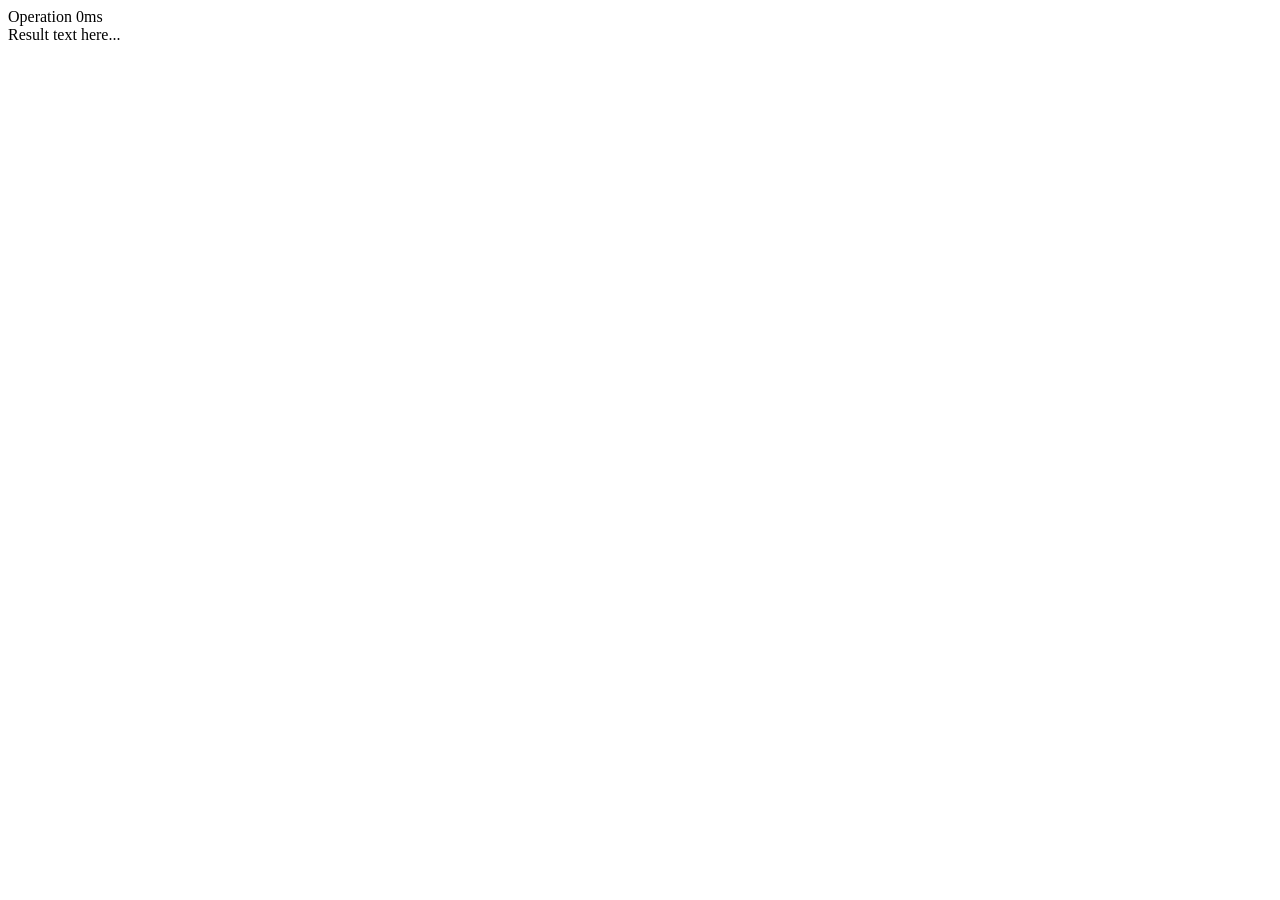
<file: src/main/resources/templates/fragments/result-card.html>
<!DOCTYPE html>
<html xmlns:th="http://www.thymeleaf.org">
<body>
<div class="result-card" th:fragment="~{}">
    <div class="result-header">
        <span class="result-operation" th:text="${result.operation}">Operation</span>
        <span class="result-duration" th:text="${result.durationMs + 'ms'}">0ms</span>
    </div>
    <div class="result-body" th:text="${result.output}">
        Result text here...
    </div>
</div>
</body>
</html>
</file>
